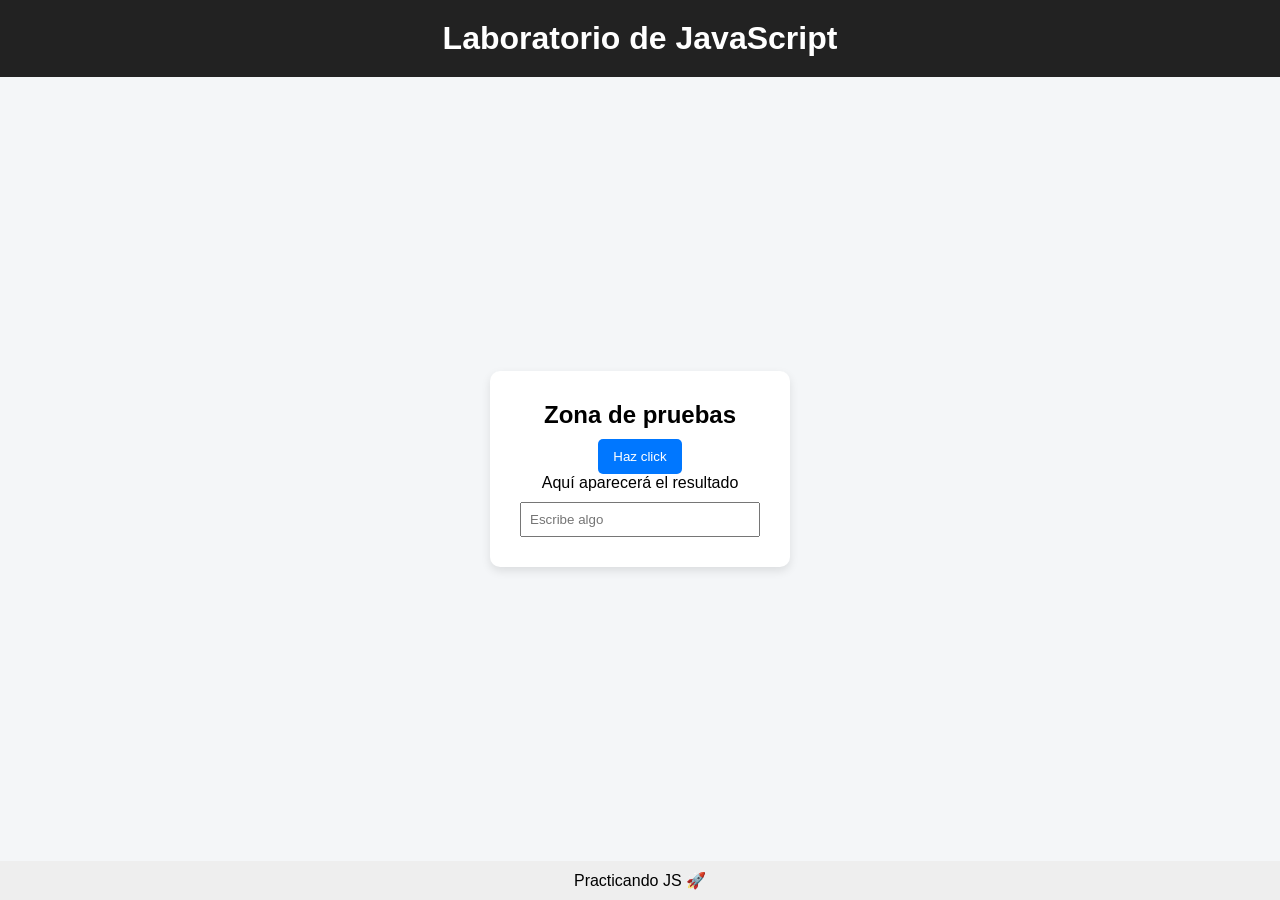
<file: funciones-HTML-JS/index.html>
<!DOCTYPE html>
<html lang="es">
<head>
  <meta charset="UTF-8">
  <meta name="viewport" content="width=device-width, initial-scale=1.0">
  <title>Practicar JavaScript</title>
  <link rel="stylesheet" href="styles.css">
</head>

<body>

  <header>
    <h1>Laboratorio de JavaScript</h1>
  </header>

  <main class="container">

    <section class="card">
      <h2>Zona de pruebas</h2>

      <button id="btn" class="btn">Haz click</button>

      <p id="result" class="result">Aquí aparecerá el resultado</p>

      <input type="text" id="inputText" class="inputText" placeholder="Escribe algo">

    </section>

  </main>

  <footer>
    <p>Practicando JS 🚀</p>
  </footer>

  <!-- JavaScript -->
  <script src="main.js"></script>

</body>
</html>
</file>
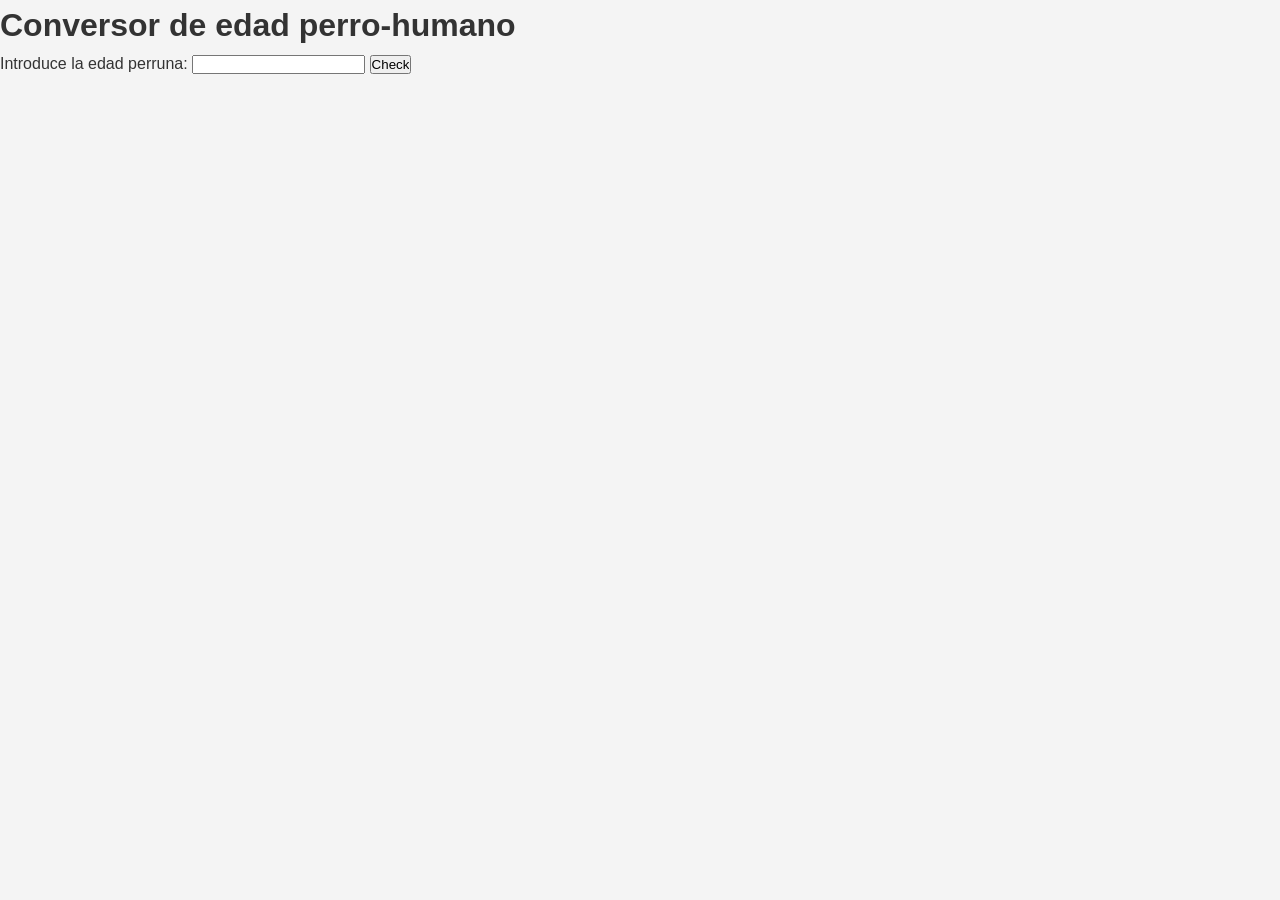
<file: perro-humano/index.html>
<!DOCTYPE html>
<html lang="es">
<head>
    <meta charset="UTF-8">
    <meta name="viewport" content="width=device-width, initial-scale=1.0">
    <title>Perro-Humano</title>
    <link rel="stylesheet" href="styles.css">
</head>
<body>
    <header>
    <h1 class="title">Conversor de edad perro-humano</h1>
    </header>
    <main class="main">
        <form>
            <label for="age">Introduce la edad perruna:</label>
            <input class="js_input" type="number" name="age" id="age">
            <input class="js_btn" type="submit" value="Check">
    </form>
    <p class="js_result"></p>
    </main>
    
    <script src="./js/main.js"></script>
</body>
</html>
</file>
<file: funciones-HTML-JS/styles.css>
* {
  margin: 0;
  padding: 0;
  box-sizing: border-box;
}

body {
  font-family: Arial, sans-serif;
  background: #f4f6f8;
  min-height: 100vh;
  display: flex;
  flex-direction: column;
}

header {
  background: #222;
  color: white;
  text-align: center;
  padding: 20px;
}

.container {
  flex: 1;
  display: flex;
  justify-content: center;
  align-items: center;
}

.card {
  background: white;
  padding: 30px;
  border-radius: 10px;
  box-shadow: 0 4px 10px rgba(0,0,0,0.1);
  text-align: center;
  width: 300px;
}

button {
  margin-top: 10px;
  padding: 10px 15px;
  border: none;
  background: #0077ff;
  color: white;
  border-radius: 5px;
  cursor: pointer;
}

button:hover {
  background: #005edb;
}

input {
  margin-top: 10px;
  padding: 8px;
  width: 100%;
}

#resultado {
  margin-top: 15px;
  font-weight: bold;
}

footer {
  text-align: center;
  padding: 10px;
  background: #eee;
}
</file>
<file: perro-humano/styles.css>
* {
    margin: 0;
    padding: 0;
    box-sizing: border-box;
}

body {
    font-family: Arial, sans-serif;
    line-height: 1.6;
    color: #333;
    background-color: #f4f4f4;
}
</file>
